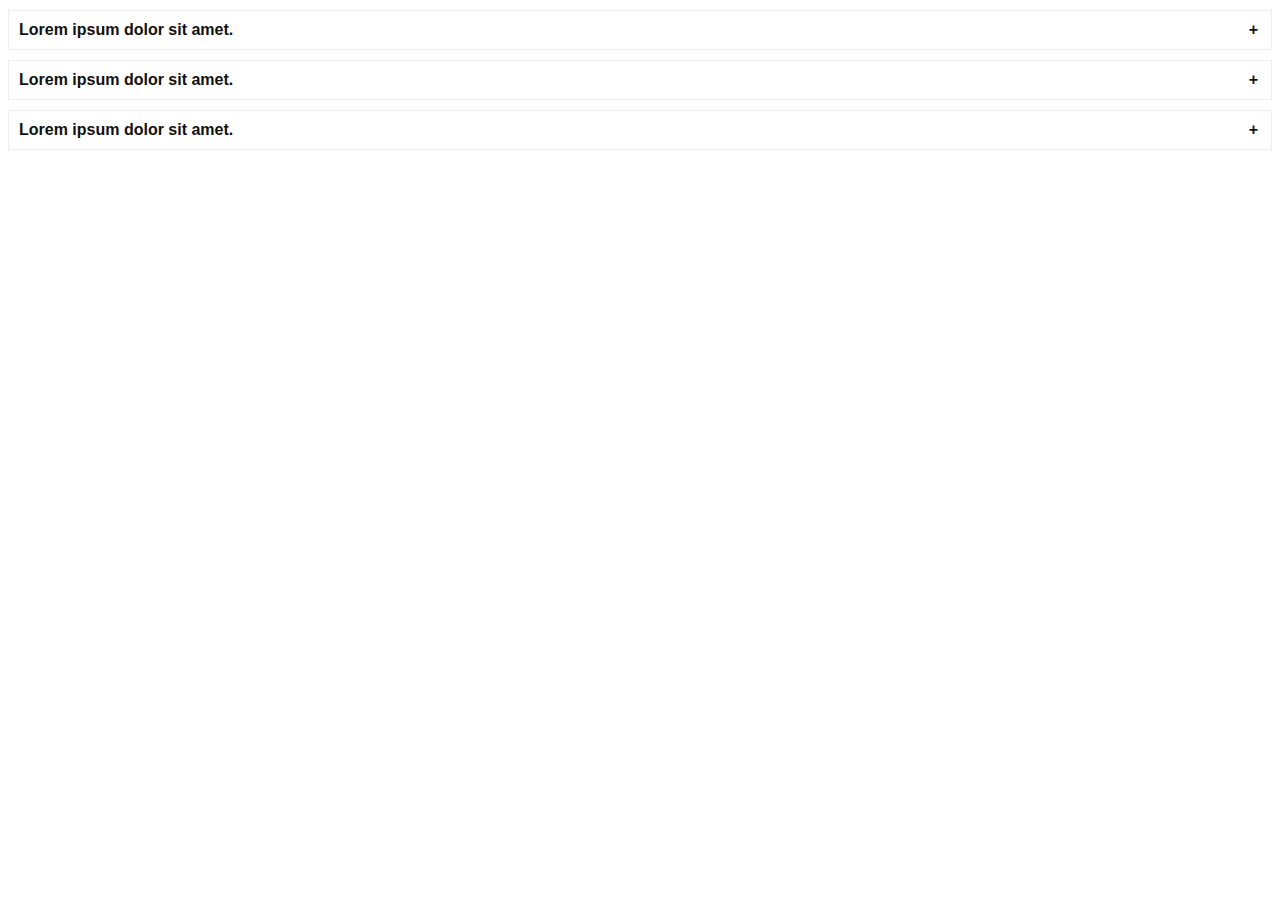
<file: Accordion-master/index.html>
<!DOCTYPE html>
<html lang="en">
<head>
  <meta charset="utf-8">
  <meta name="viewport" content="width=device-width, initial-scale=1">
  <link rel="stylesheet" href="dist/accordion.min.css">
  <title>Accordion - Example</title>
</head>
<body>

<div class="accordion-container">
  <div class="ac">
    <h2 class="ac-header">
      <button class="ac-trigger">Lorem ipsum dolor sit amet.</button>
    </h2>
    <div class="ac-panel">
      <p class="ac-text">Nulla et sodales nisl. Nam auctor quis odio eu congue. Lorem ipsum dolor sit amet, consectetur adipiscing elit.</p>
    </div>
  </div>

  <div class="ac">
    <h2 class="ac-header">
      <button class="ac-trigger">Lorem ipsum dolor sit amet.</button>
    </h2>
    <div class="ac-panel">
      <p class="ac-text">Nulla et sodales nisl. Nam auctor quis odio eu congue. Lorem ipsum dolor sit amet, consectetur adipiscing elit.</p>
    </div>
  </div>

  <div class="ac">
    <h2 class="ac-header">
      <button class="ac-trigger">Lorem ipsum dolor sit amet.</button>
    </h2>
    <div class="ac-panel">
      <p class="ac-text">Nulla et sodales nisl. Nam auctor quis odio eu congue. Lorem ipsum dolor sit amet, consectetur adipiscing elit.</p>
    </div>
  </div>
</div>

<script src="dist/accordion.min.js"></script>

<script>
  new Accordion('.accordion-container');
</script>

</body>
</html>
</file>
<file: Accordion-master/dist/accordion.min.css>
@charset "UTF-8";
/**
 * Accordion v3.3.2
 * Lightweight and accessible accordion module created in pure Javascript
 * https://github.com/michu2k/Accordion
 *
 * Copyright (c) Michał Strumpf
 * Published under MIT License
 */

.ac{margin-top:10px;border:1px solid #eee;background-color:#fff;box-sizing:border-box}.ac .ac-header{margin:0;padding:0}.ac .ac-trigger{font:bold 16px Arial,sans-serif;color:#111;text-align:left;width:100%;padding:10px 30px 10px 10px;display:block;cursor:pointer;background-color:transparent;transition:color .25s ease;position:relative;text-decoration:none;margin:0;border:0}.ac .ac-trigger::after{content:"+";text-align:center;width:15px;-webkit-transform:translate(0,-50%);transform:translate(0,-50%);position:absolute;right:10px;top:50%}.ac .ac-trigger:focus{color:#8a8a8a}.ac .ac-panel{overflow:hidden;transition-property:height,visibility;transition-timing-function:ease}.ac .ac-panel .ac-text{font:15px/24px Arial,sans-serif;color:#111;padding:10px;margin:0}.ac.js-enabled .ac-panel{visibility:hidden}.ac.is-active .ac-panel{visibility:visible}.ac.is-active>.ac-header .ac-trigger::after{content:"–"}
</file>
